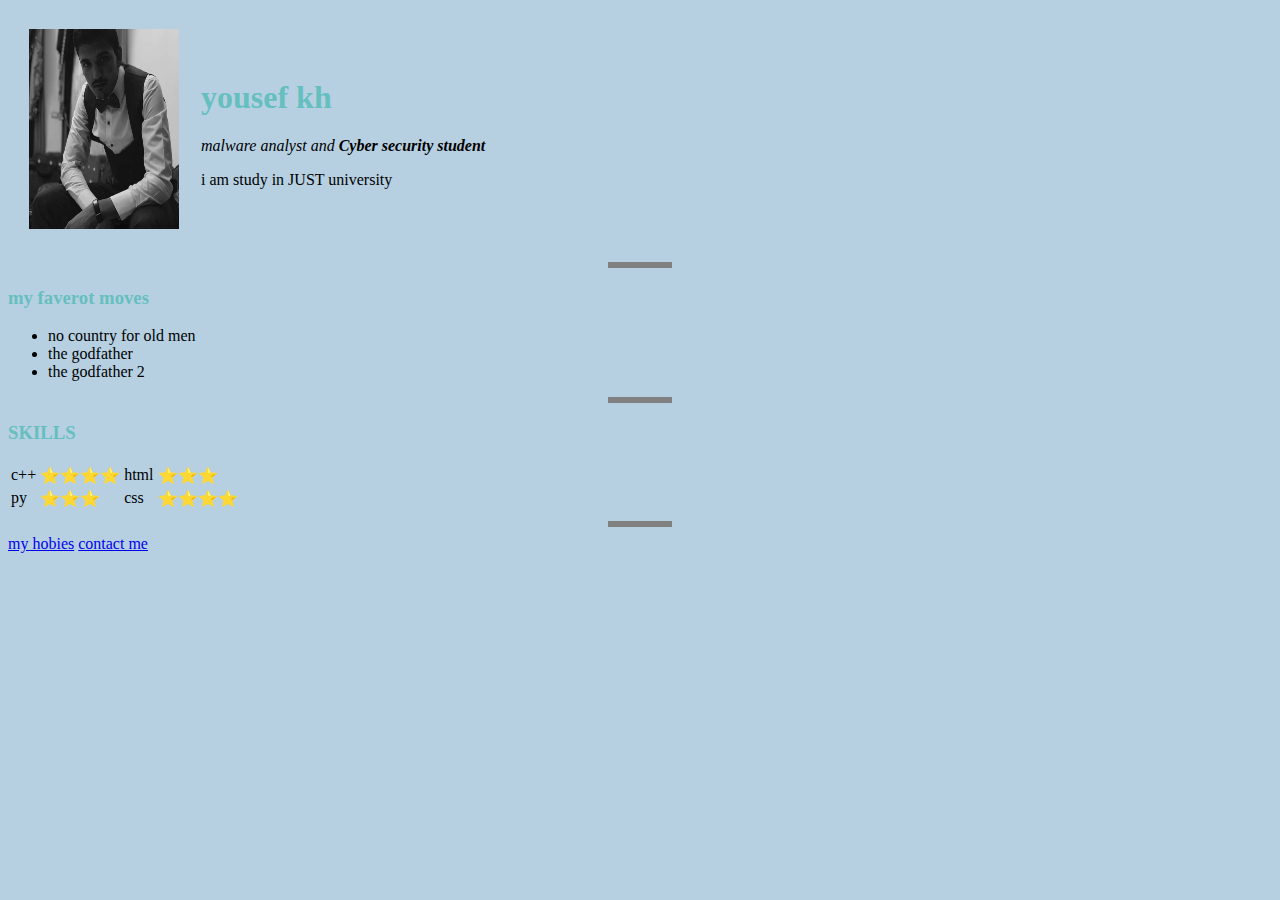
<file: index.html>
<!DOCTYPE html>
<html lang="en">
<head>
    <meta charset="UTF-8">
    <title>cybersec joseph</title>
    <link rel="stylesheet" href="css/style.css">
</head>

<body >
    <table cellspacing="20">
        <tr>
            <td> <img src="img/joseph.jpg" width="150" height="200" alt="ippo"></td>
            <td ><h1>yousef kh </h1>
                <p><em>malware analyst and <strong>Cyber security student</strong></em></p>
                <p>i am study in JUST university</p></td>
        </tr>
    </table>
   

    <hr size="3" noshade>
    <h3>my faverot moves</h3>
    <ul>
        <li>no country for old men</li>
        <li>the godfather</li>
        <li>the godfather 2</li>

    </ul>
   
    </table>
    <hr size="3" noshade>
    <h3>SKILLS</h3>
    <table>
        <tr>
            <td>c++</td>
            <td>⭐⭐⭐⭐</td>
            <td>html</td>
            <td>⭐⭐⭐</td>
        </tr>
        <tr>
            <td>py</td>
            <td>⭐⭐⭐</td>
            <td>css</td>
            <td>⭐⭐⭐⭐</td>
        </tr>
        <tr>
            
        </tr>
        
    </table>
    <hr size="3" noshade>
    <a href="myhobies.html">my hobies</a>
    <a href="contact_me.html">contact me</a>

</body>
</html>
</file>
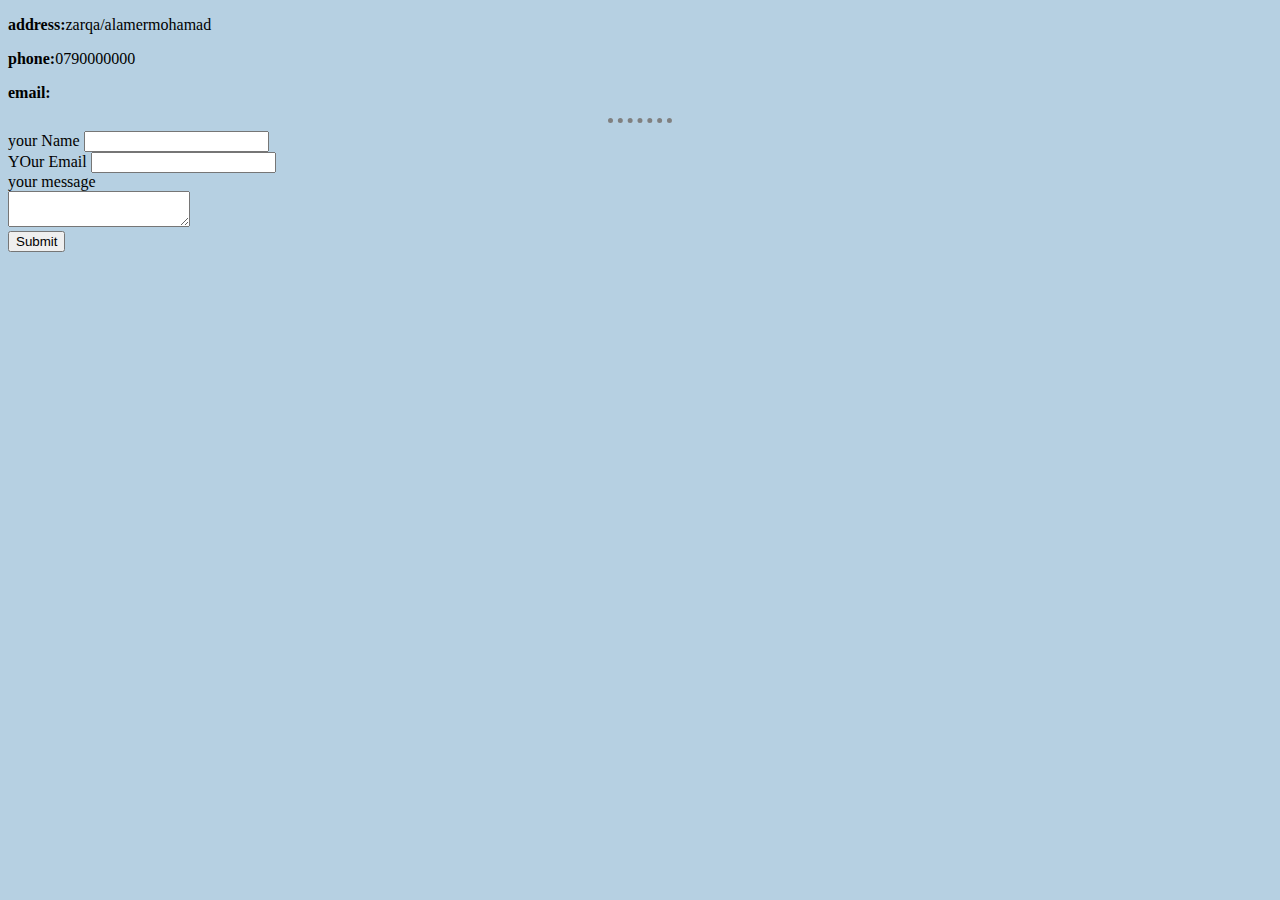
<file: contact_me.html>
<!DOCTYPE html>
<html lang="en">
<head>
    <meta charset="UTF-8">
    <meta http-equiv="X-UA-Compatible" content="IE=edge">
    <meta name="viewport" content="width=device-width, initial-scale=1.0">
    <link rel="stylesheet" href="css/style.css">
    <title>contactme</title>
</head>
<body>
    <p><strong>address:</strong>zarqa/alamermohamad</p>
    <p><strong>phone:</strong>0790000000</p>
    <p><strong>email:</strong></p>
    <hr>
    <form action="contact_me.html" method="post">
        <label >your Name</label>
        <input type="text" ><br>
        <label >YOur Email</label>
        <input type="email"><br>
        <label >your message</label><br>
        <textarea ></textarea><br>
        <input type="submit" >
    </form>
</body>
</html>
</file>
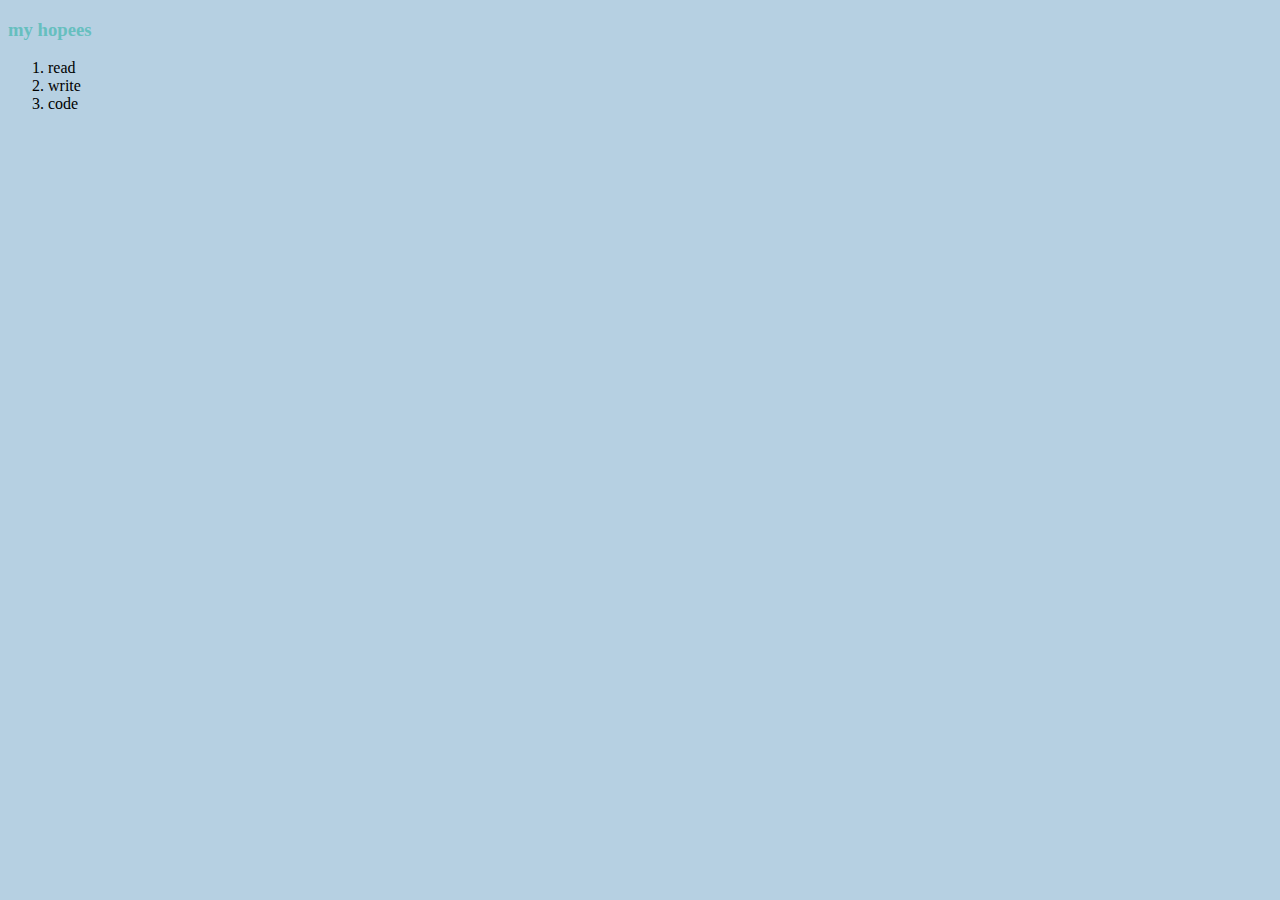
<file: myhobies.html>
<!DOCTYPE html>
<html lang="en">
<head>

    <meta charset="UTF-8">
    <meta http-equiv="X-UA-Compatible" content="IE=edge">
    <meta name="viewport" content="width=device-width, initial-scale=1.0">
    <title>my hobies</title>
    <link rel="stylesheet" href="css/style.css">
</head>
<body>
    <h3>my hopees</h3>
    <ol>
        <li>read</li>
        <li>write</li>
        <li>code</li>
    </ol>
</body>
</html>
</file>
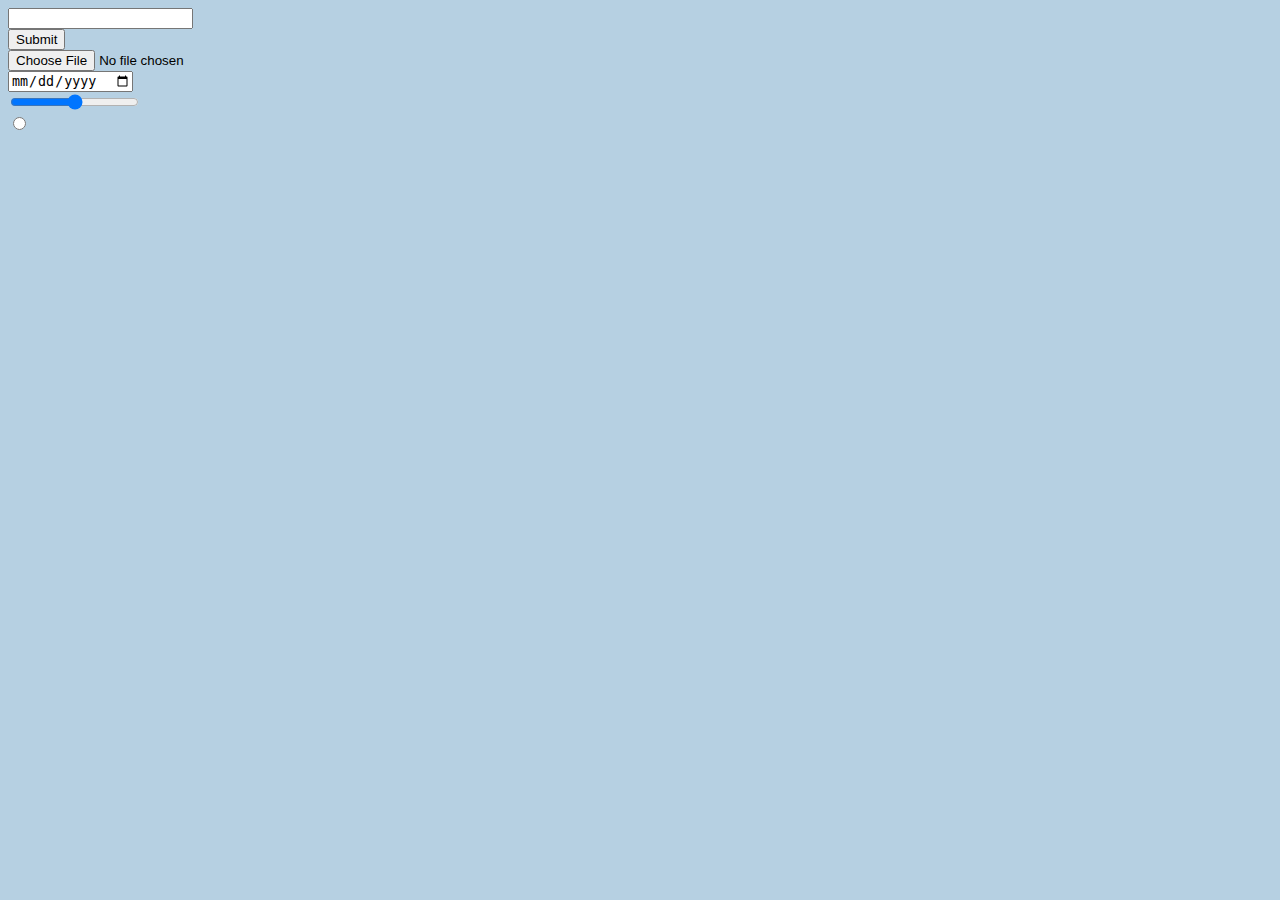
<file: new.html>
<!DOCTYPE html>
<html lang="en">
<head>
    <meta charset="UTF-8">
    <meta http-equiv="X-UA-Compatible" content="IE=edge">
    <meta name="viewport" content="width=device-width, initial-scale=1.0">
    <link rel="stylesheet" href="css/style.css">
    <title>Document</title>
</head>
<body>
    <form action="">
<input type="text">
<br>
<input type="submit">
<br>
<input type="file">
<br>
<input type="date">
<br>
<input type="range">
<br>
<input type="radio">
</form>
</body>
</html>

</html>
</file>
<file: css/style.css>
body{
        background-color: #B6D0E2;
    }
    hr{
     border-style: none;
     border-top-style: dotted;
    border-color: grey;
    border-width: 5px;
    width: 5%;
      

    }
    h1{
        color:#66BFBF;
    }
    h3{
        color:#66BFBF;
    }
</file>
